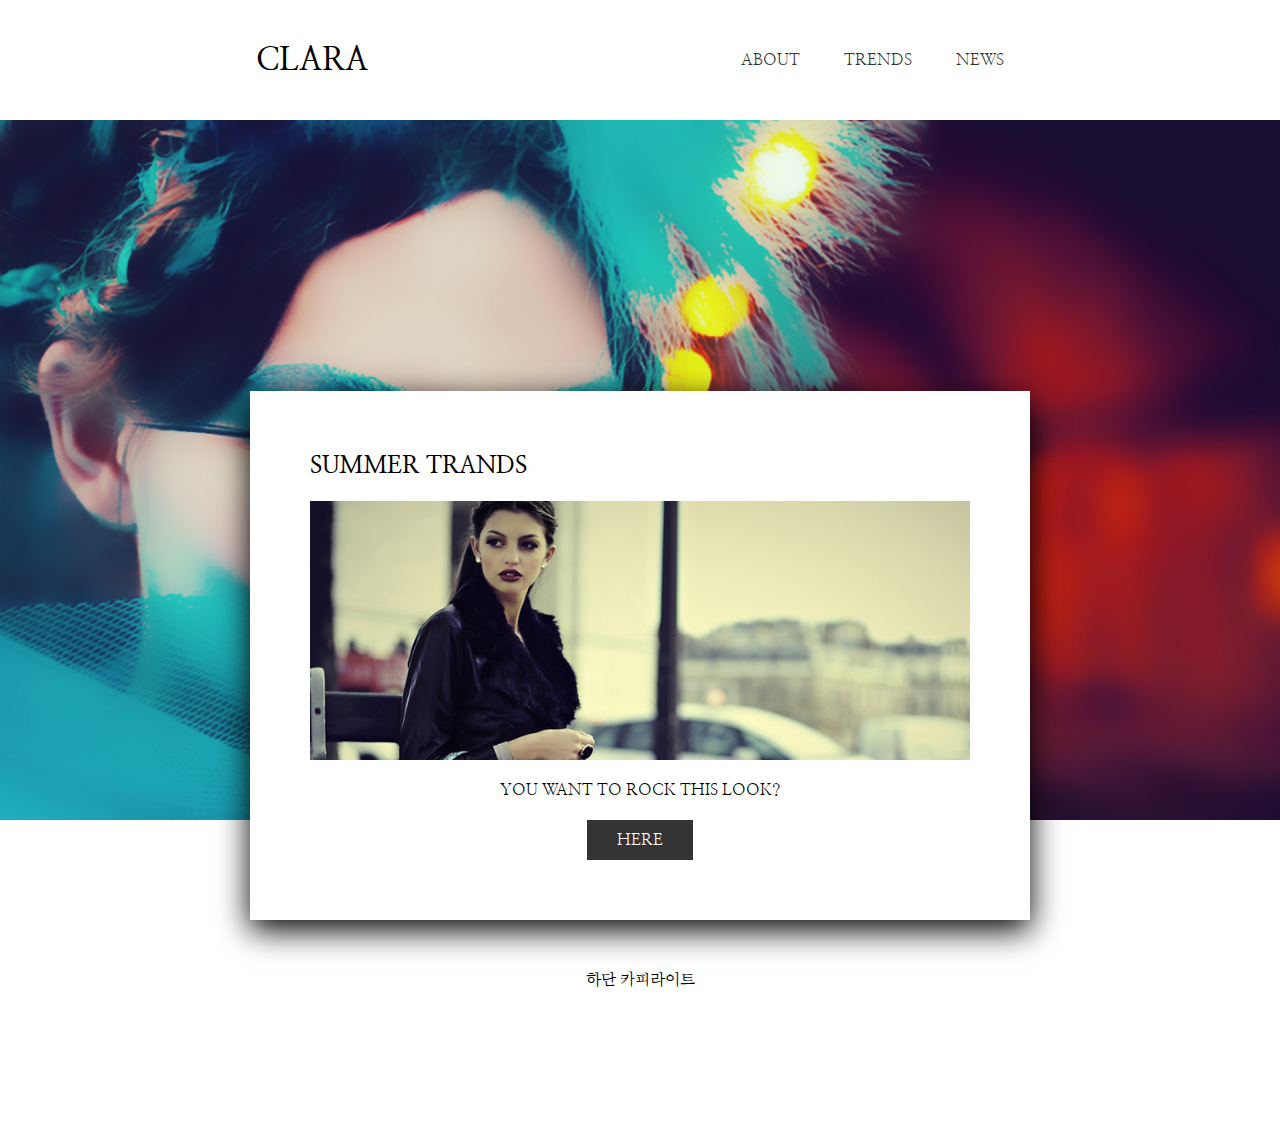
<file: index.html>
<!DOCTYPE html>
<html lang="en">
<head>
    <meta charset="UTF-8">
    <meta http-equiv="X-UA-Compatible" content="IE=edge">
    <meta name="viewport" content="width=device-width, initial-scale=1.0">
    <title>Document</title>
    <link href="css/index.css" rel="stylesheet">
</head>

<body>
<!-- index.html -->
<header>
    <h1>CLARA</h1>
    <nav>
        <a href="#">ABOUT</a>
        <a href="#">TRENDS</a>
        <a href="#">NEWS</a>
    </nav>
</header>

<main>
    <div class="spot">
        <div>
            <h2>SUMMER TRANDS</h2>
        
        <figure>
            <img src="img/img_trands.jpg" alt= "">
            <figcaption>
                <p>YOU WANT TO ROCK THIS LOOK?</p>
                <a href="#">HERE</a>
            </figcaption>
        </figure>
    </div>
</div>

    
    </div>
    

</main>

<footer>하단 카피라이트</footer>
</body>
</html>
</file>
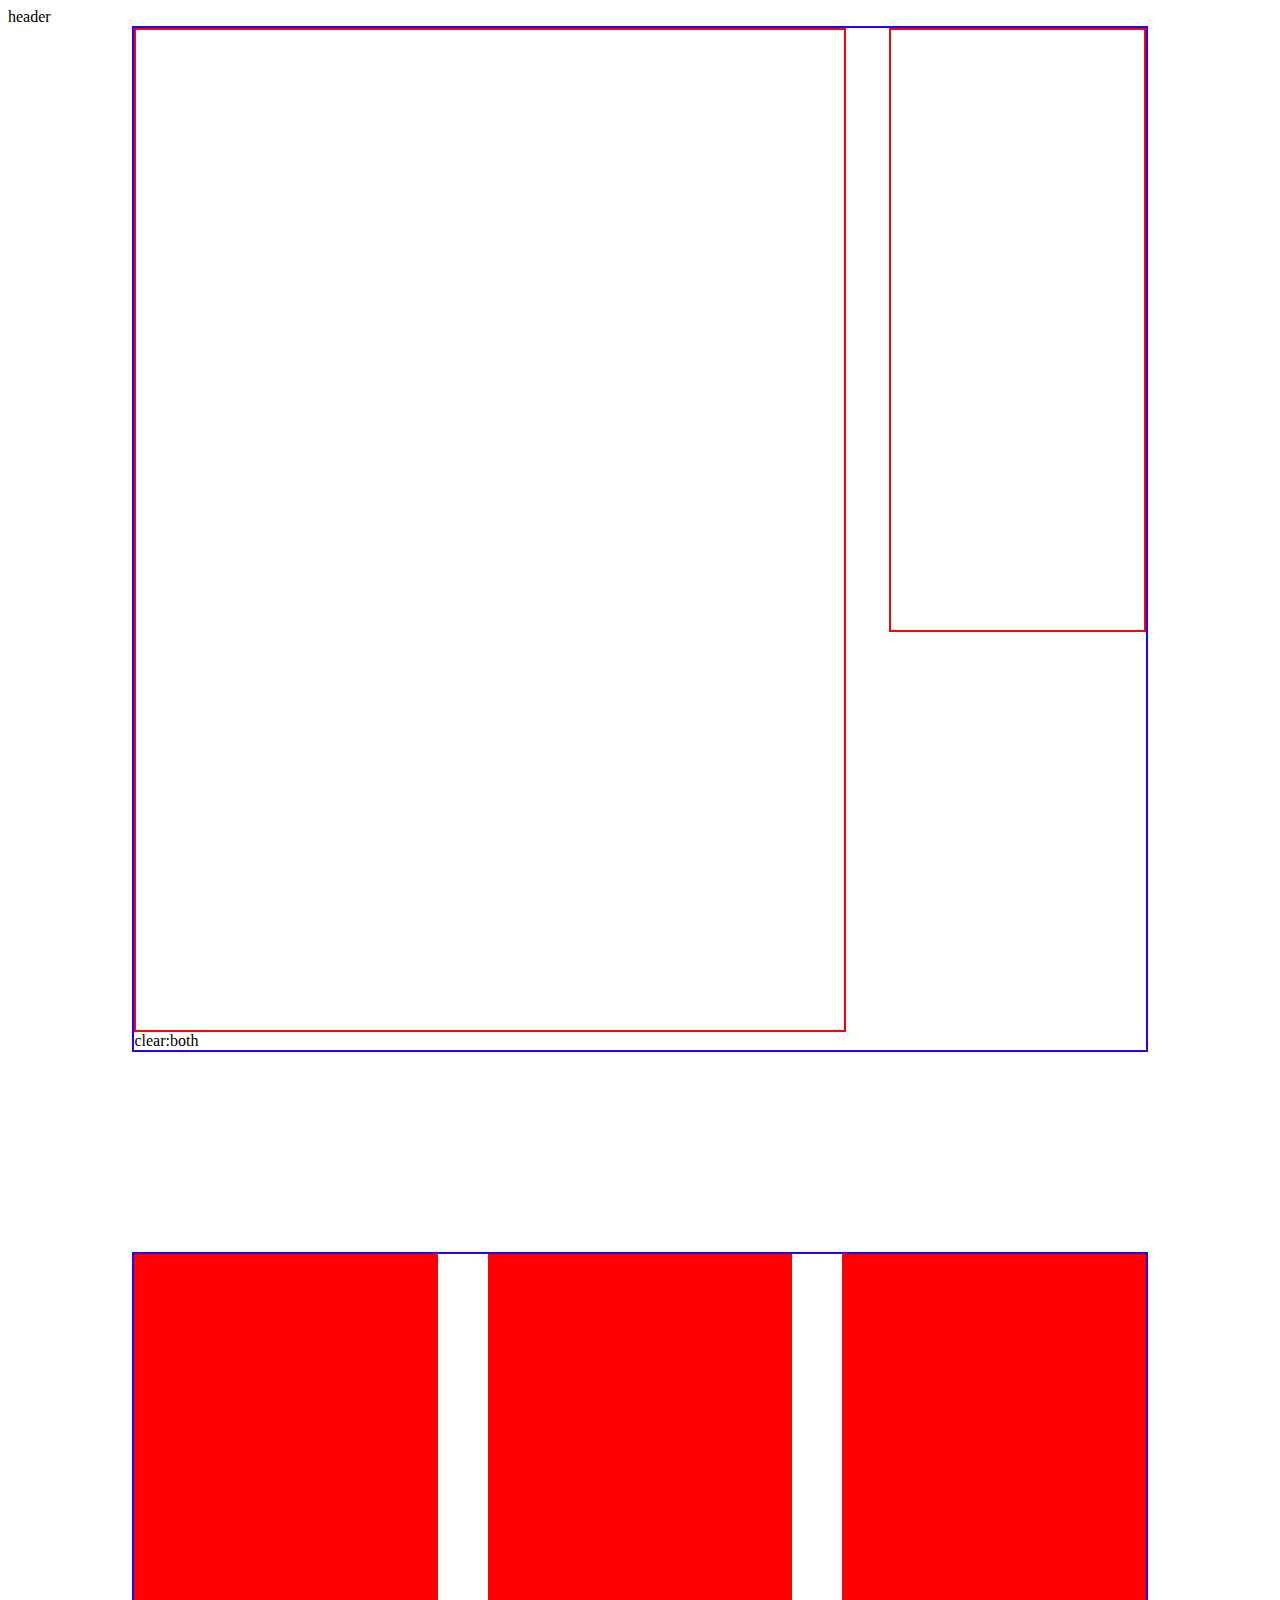
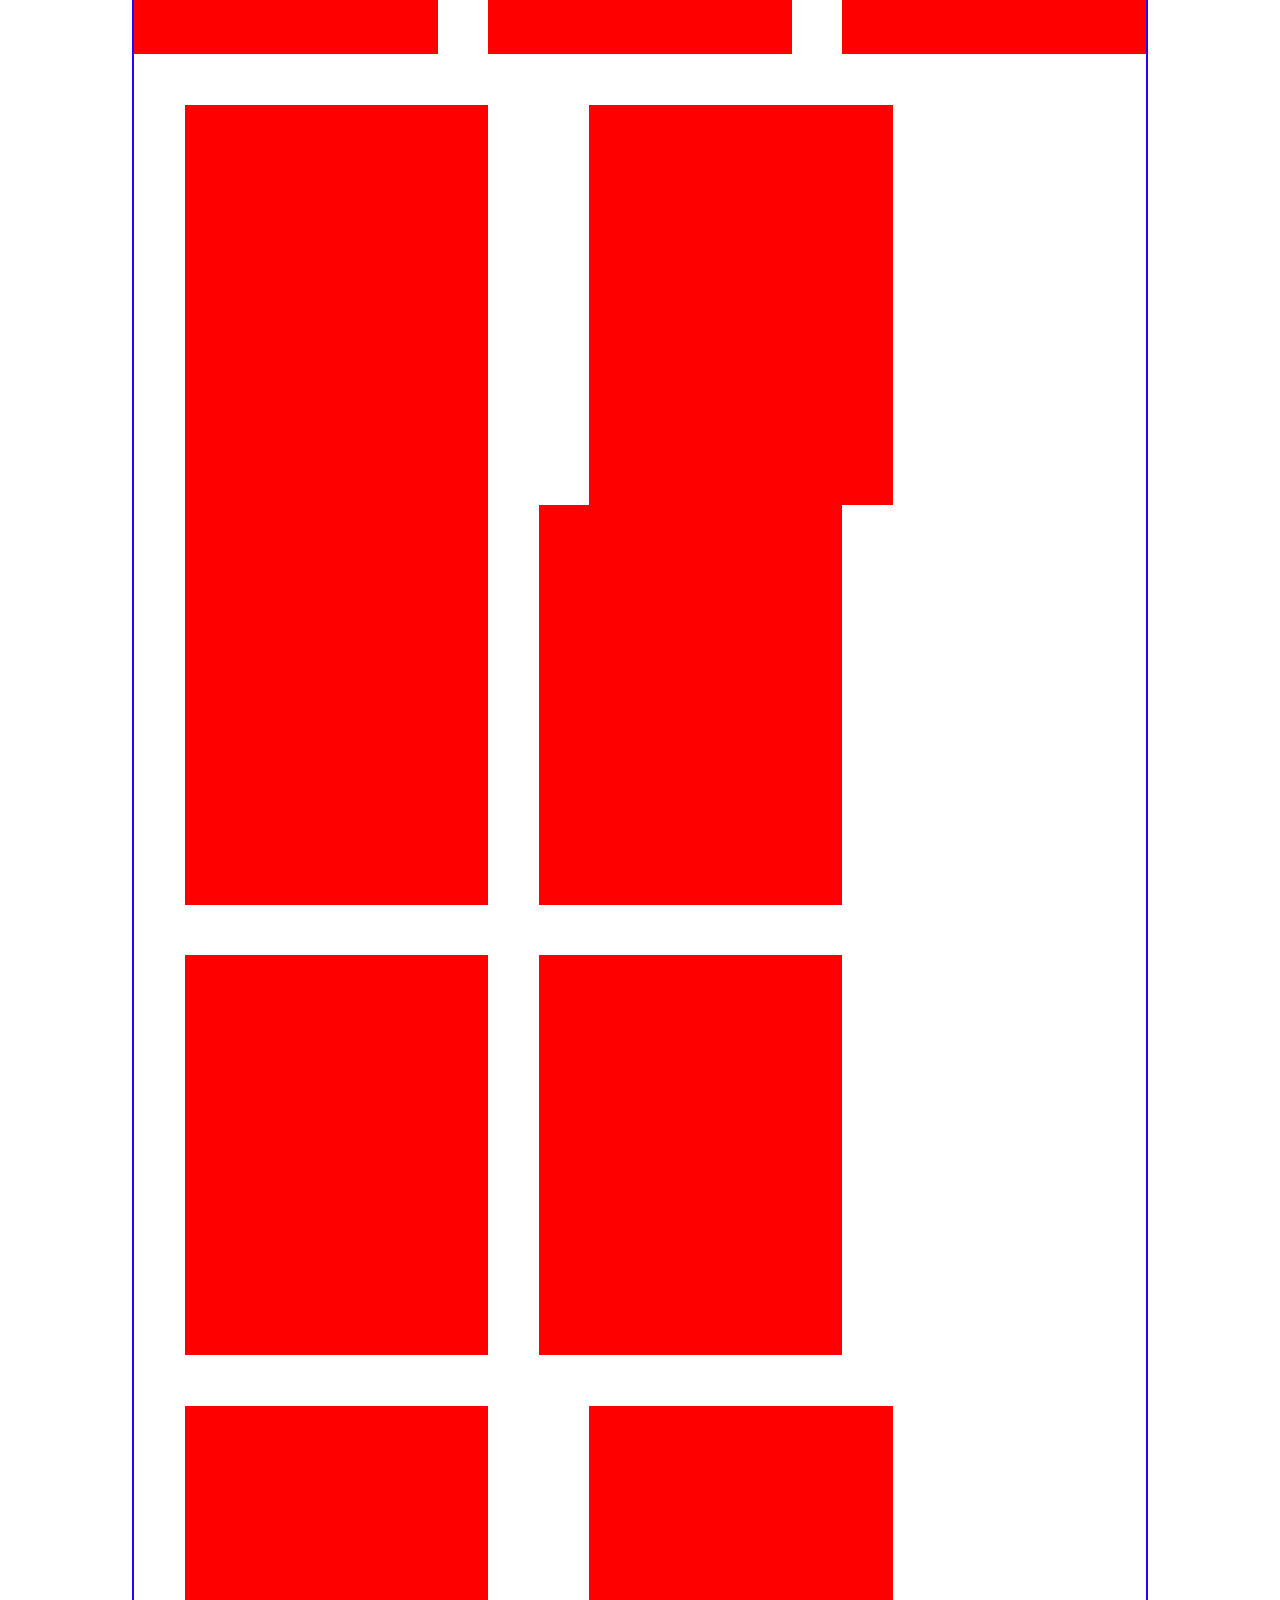
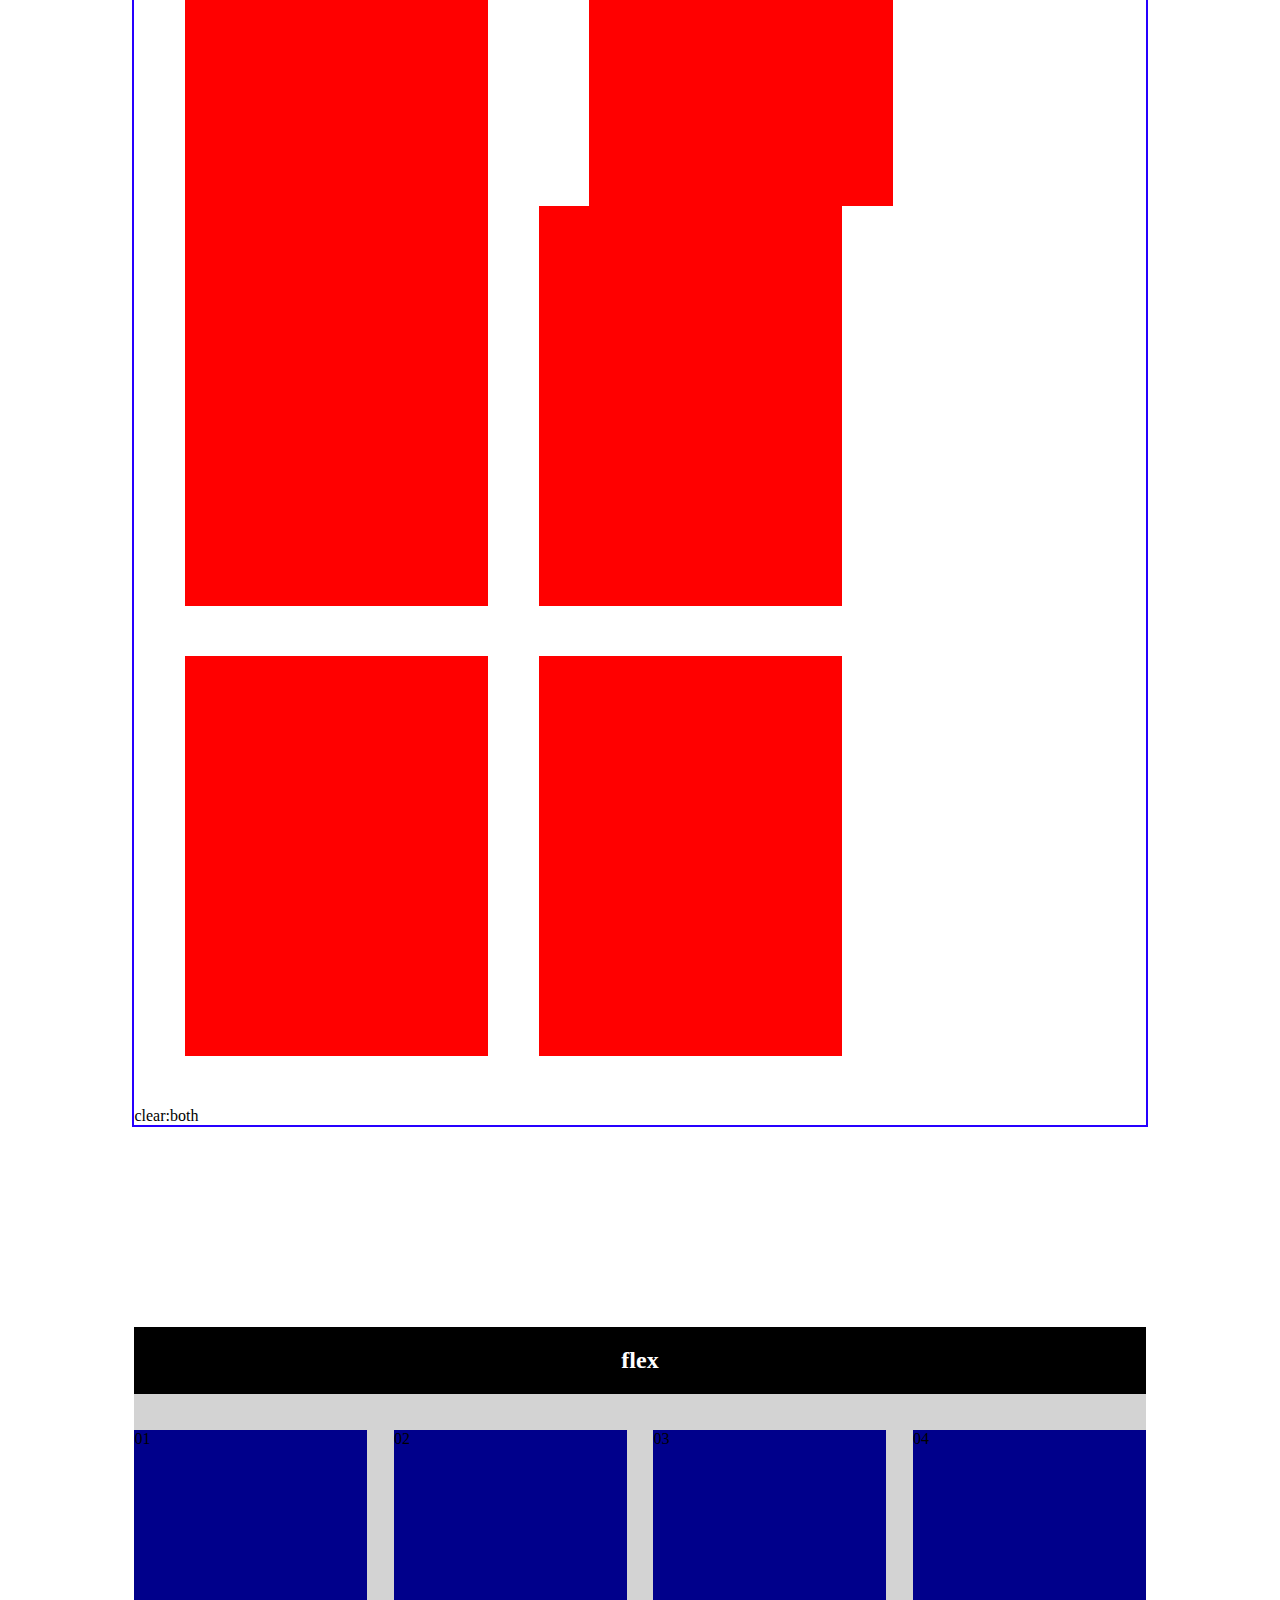
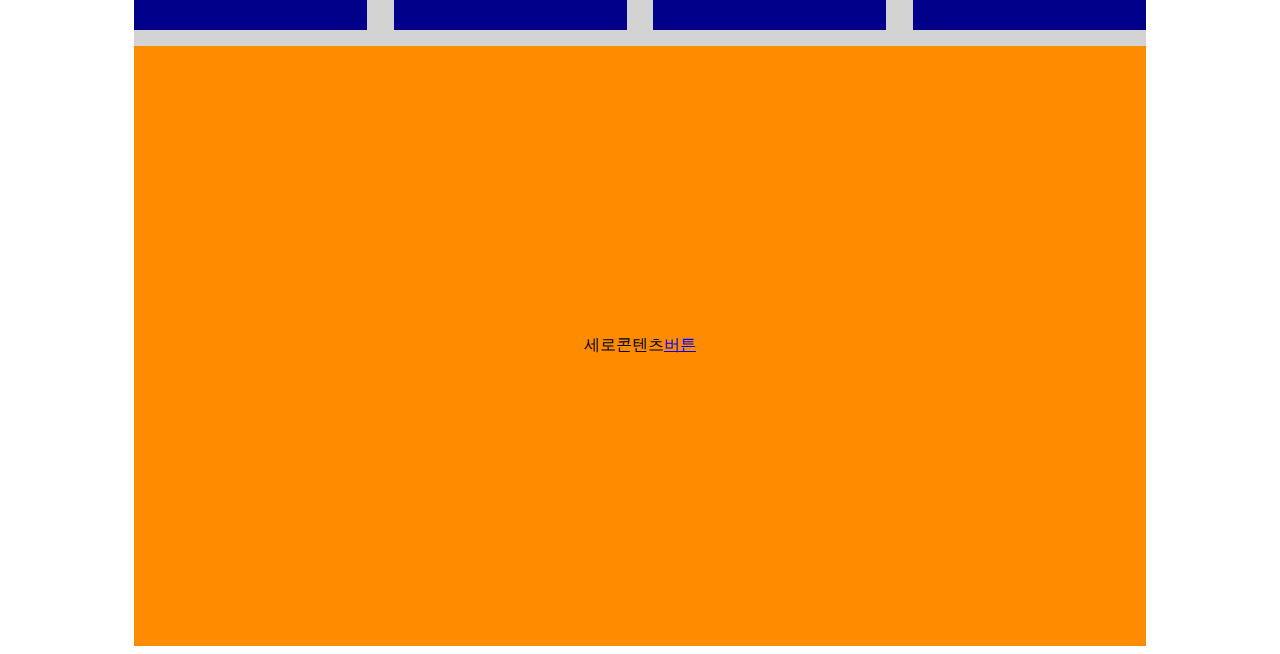
<file: float_flex.html>
<!DOCTYPE html>
<html lang="en">
<head>
    <meta charset="UTF-8">
    <meta http-equiv="X-UA-Compatible" content="IE=edge">
    <meta name="viewport" content="width=device-width, initial-scale=1.0">
    <title>Document</title>
    <link href="float_flex.css" rel="stylesheet">
</head>
<body>
    <div>header</div>

    <div class="float_1">
        <div class="left"></div>
        <div class="right"></div>
        <!-- ::after -->
    </div>
    
    <div class="float_2">
        <div class="left"></div>
        <div class="left"></div>
        <div class="left"></div>

        <div class="left"></div>
        <div class="left"></div>
        <div class="left"></div>

        <div class="left"></div>
        <div class="left"></div>
        <div class="left"></div>

        <div class="left"></div>
        <div class="left"></div>
        <div class="left"></div>

        <div class="left"></div>
        <div class="left"></div>
        <div class="left"></div>
        <!-- ::after -->
    </div>

    <div class="flex">
        <h2>flex</h2>
            <div class="f-1">
                <p>01</p>
                <p>02</p>
                <p>03</p>
                <p>04</p>
            </div>

            <div class="f-2">
                <p>세로콘텐츠 <p>
                <a href="#"> 버튼 </a>
            </div>
    </div>
    
</body>
</html>
</file>
<file: css/index.css>
@import url('common.css');

/* index.css */

header{
    width: 60%; margin: 0 auto;
    padding: 40px 0;
    display: flex;
    align-items: center;
    justify-content: space-between;
}
header > h1 {}
header > nav {}
header > nav > a {
    padding: 10px 20px;
    display: inline-block;
}

footer {
    text-align: center;
    padding: 150px 0;
}

main {

    background: url('../img/img_spot.jpg') no-repeat 0 0 / cover;
    height: 700px;

    display: flex;
    justify-content: center;
    align-items: flex-end;
    transition: 10s;
}

.spot:hover > main{
    background-size: 200%;
}

.spot > div {
    margin-bottom: -100px;
    width: 780px;
    background-color: #fff;
    padding: 60px;
    box-shadow: 0px 10px 30px rgba(0, 0, 0, 4);
    /* x y blur color */
    transition: .5s;
}

.spot:hover > div {
    margin-bottom: -30px;
}

.spot > div > h2 {}
.spot > div > figure {
    margin-top: 20px;
}
.spot > div > figure > img {width: 100%}
.spot > div > figure > figcaption {
    text-align: center;
    margin-top: 20px;
}
.spot > div > figure > figcaption > a {
    background: #333;
    color: #fff;
    padding: 10px 30px;
    margin-top: 20px;
    display: inline-block;
    
}
</file>
<file: float_flex.css>
.float_1{
    width:80%;
    margin: 0 auto;
    border: 2px solid rgb(38, 0, 255); 
}
.float_1::after{
    content: 'clear:both';
    display: block;
    clear:both;
}

.float_1 .left{
    width:70%; height: 1000px;
    border: 2px solid #f00; 
    float:left;
}
.float_1 .right{
    width:25%; height: 600px;
    border: 2px solid #f00;
    float:right;
}

/* float_2 */
.float_2{
    width:80%;
    margin: 200px auto;
    border: 2px solid rgb(38, 0, 255); 
}

.float_2::after{
    content: 'clear:both';
    display: block;
    clear:both;
}

.float_2 .left{
    width:30%; height: 400px;
    background: #f00;
    float:left;
    margin-bottom: 5%;
}

.float_2 .left:nth-of-type(2n){
                            

    margin: 0 5%;
}

.float_2 .left:nth-of-type(3n-1){
    margin: 0 5%;
}

.float_2 .left:nth-of-type(5){
    margin: 0 5%;
}



/* flex */
.flex{
    width: 80%; margin: 0 auto;
    background: lightgray;
}
.flex > h2{
    background-color: #000;
    color: #fff; padding: 20px;
    text-align: center;
    
}
.flex .f-1{
    display: flex;
    justify-content: space-between;
    /* 양끝에 있는 아이템을 좌측과 우측 끝으로 정렬 */

    flex-wrap: wrap;
    /* 부모크기를 넘는 아이템을 다음줄로 내려줌 */
}

.flex .f-1 p{
    flex-shrink: 0;  
    /* 너비 여부 (0,1) */
    background-color: darkblue;
    width: 23%; height: 200px;
}


.flex .f-2 {
    height: 600px;
    background-color: darkorange;
    display: flex;
    justify-content: center;
    /* flex-end(우측), flex-start(좌측), center(중앙) */
    
    align-items:  center;
     /* flex-end(하단), flex-start(상단), center(중앙) */
}
.flex .f-2  > div {}
.flex .f-2  > div > p {}
.flex .f-2  > div > a {}
</file>
